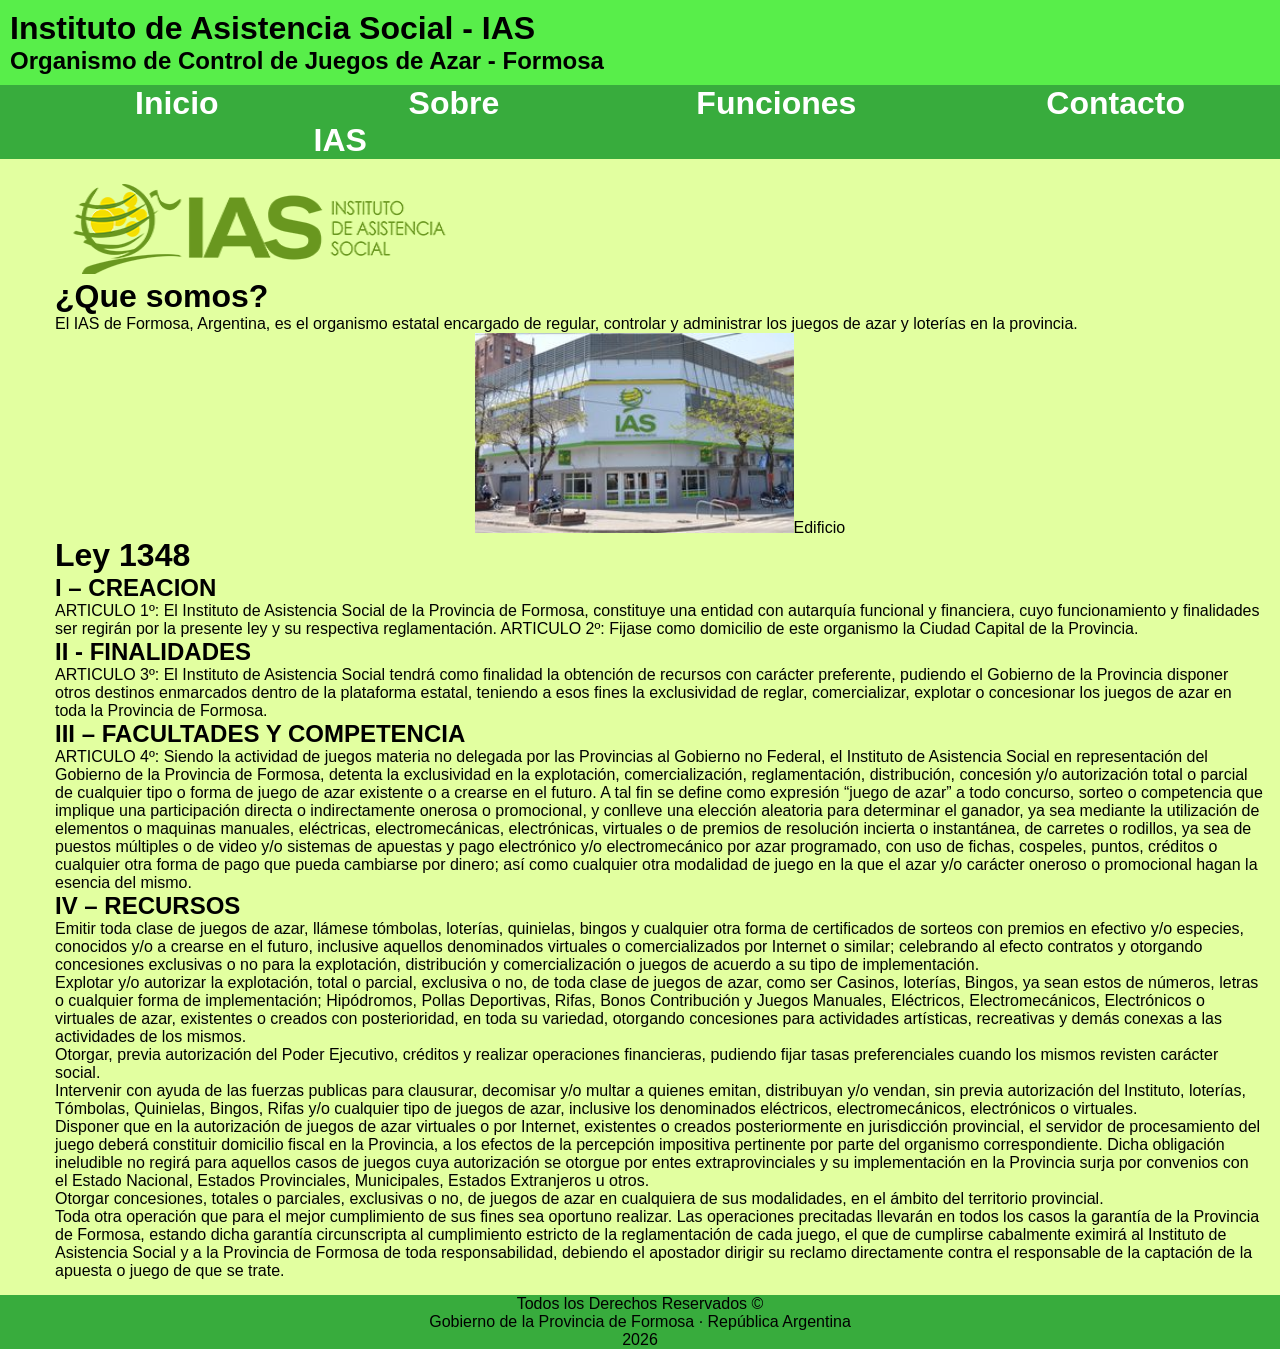
<file: index.html>
<!DOCTYPE html>
<html lang="en">
<head>
    <meta charset="UTF-8">
    <meta name="viewport" content="width=device-width, initial-scale=1.0">
    <title>Inicio</title>
    <link rel="stylesheet" href="assets/css/style.css"
</head>
<body>
    <div class="contenedor">
        <header>
            <h1>Instituto de Asistencia Social - IAS</h1>
            <h2>Organismo de Control de Juegos de Azar - Formosa</h2>
        </header>
        <nav><strong>
            <ul>
                <li><a href="index.html">Inicio</a></li>
                <li><a href="sobre-ias.html">Sobre IAS</a></li>
                <li><a href="funciones.html">Funciones</a></li>
                <li><a href="contacto.html">Contacto</a></li>
            </ul>
        </strong></nav>
        <main>
            <ul>
                <img src="assets/img/logo.png" width="400px" height="100px">
                <h1>¿Que somos?</h1>
                <p>El IAS de Formosa, Argentina, es el organismo estatal encargado de regular, controlar y administrar los juegos de azar y loterías en la provincia.</p>
                <figure>
                    <img src="assets/img/edificio-ias.jpg" alt="Imagen" height="200px"
                    <figcaption>Edificio</figcaption>
                </figure>
                <h1>Ley 1348</h1>
                <h2>I – CREACION</h2>
                <p>ARTICULO 1º: El Instituto de Asistencia Social de la Provincia de Formosa, constituye una entidad con autarquía funcional y financiera, cuyo funcionamiento y finalidades ser regirán por la presente ley y su respectiva reglamentación.
                    ARTICULO 2º: Fijase como domicilio de este organismo la Ciudad Capital de la Provincia.</p>
                <h2>II - FINALIDADES</h2>
                <p>ARTICULO 3º: El Instituto de Asistencia Social tendrá como finalidad la obtención de recursos con carácter preferente, pudiendo el Gobierno de la Provincia disponer otros destinos enmarcados dentro de la plataforma estatal, teniendo a esos fines la exclusividad de reglar, comercializar, explotar o concesionar los juegos de azar en toda la Provincia de Formosa.</p>
                <h2>III – FACULTADES Y COMPETENCIA</h2>
                <p>ARTICULO 4º: Siendo la actividad de juegos materia no delegada por las Provincias al Gobierno no Federal, el Instituto de Asistencia Social en representación del Gobierno de la Provincia de Formosa, detenta la exclusividad en la explotación, comercialización, reglamentación, distribución, concesión y/o autorización total o parcial de cualquier tipo o forma de juego de azar existente o a crearse en el futuro. A tal fin se define como expresión “juego de azar” a todo concurso, sorteo o competencia que implique una participación directa o indirectamente onerosa o promocional, y conlleve una elección aleatoria para determinar el ganador, ya sea mediante la utilización de elementos o maquinas manuales, eléctricas, electromecánicas, electrónicas, virtuales o de premios de resolución incierta o instantánea, de carretes o rodillos, ya sea de puestos múltiples o de video y/o sistemas de apuestas y pago electrónico y/o electromecánico por azar programado, con uso de fichas, cospeles, puntos, créditos o cualquier otra forma de pago que pueda cambiarse por dinero; así como cualquier otra modalidad de juego en la que el azar y/o carácter oneroso o promocional hagan la esencia del mismo.</p>
                <h2>IV – RECURSOS</h2>
                <p>Emitir toda clase de juegos de azar, llámese tómbolas, loterías, quinielas, bingos y cualquier otra forma de certificados de sorteos con premios en efectivo y/o especies, conocidos y/o a crearse en el futuro, inclusive aquellos denominados virtuales o comercializados por Internet o similar; celebrando al efecto contratos y otorgando concesiones exclusivas o no para la explotación, distribución y comercialización o juegos de acuerdo a su tipo de implementación.</p>
                <p>Explotar y/o autorizar la explotación, total o parcial, exclusiva o no, de toda clase de juegos de azar, como ser Casinos, loterías, Bingos, ya sean estos de números, letras o cualquier forma de implementación; Hipódromos, Pollas Deportivas, Rifas, Bonos Contribución y Juegos Manuales, Eléctricos, Electromecánicos, Electrónicos o virtuales de azar, existentes o creados con posterioridad, en toda su variedad, otorgando concesiones para actividades artísticas, recreativas y demás conexas a las actividades de los mismos.</p>
                <p>Otorgar, previa autorización del Poder Ejecutivo, créditos y realizar operaciones financieras, pudiendo fijar tasas preferenciales cuando los mismos revisten carácter social.</p>
                <p> Intervenir con ayuda de las fuerzas publicas para clausurar, decomisar y/o multar a quienes emitan, distribuyan y/o vendan, sin previa autorización del Instituto, loterías, Tómbolas, Quinielas, Bingos, Rifas y/o cualquier tipo de juegos de azar, inclusive los denominados eléctricos, electromecánicos, electrónicos o virtuales.</p>
                <p>Disponer que en la autorización de juegos de azar virtuales o por Internet, existentes o creados posteriormente en jurisdicción provincial, el servidor de procesamiento del juego deberá constituir domicilio fiscal en la Provincia, a los efectos de la percepción impositiva pertinente por parte del organismo correspondiente. Dicha obligación ineludible no regirá para aquellos casos de juegos cuya autorización se otorgue por entes extraprovinciales y su implementación en la Provincia surja por convenios con el Estado Nacional, Estados Provinciales, Municipales, Estados Extranjeros u otros.</p>
                <p>Otorgar concesiones, totales o parciales, exclusivas o no, de juegos de azar en cualquiera de sus modalidades, en el ámbito del territorio provincial.</p>
                <p>Toda otra operación que para el mejor cumplimiento de sus fines sea oportuno realizar.
                    Las operaciones precitadas llevarán en todos los casos la garantía de la Provincia de Formosa, estando dicha garantía circunscripta al cumplimiento estricto de la reglamentación de cada juego, el que de cumplirse cabalmente eximirá al Instituto de Asistencia Social y a la Provincia de Formosa de toda responsabilidad, debiendo el apostador dirigir su reclamo directamente contra el responsable de la captación de la apuesta o juego de que se trate.</p>
            </ul>
        </main>
        <footer>
        <p>Todos los Derechos Reservados &copy;</p>
        <p>Gobierno de la Provincia de Formosa · República Argentina</p>
        <p>2026</p>
        </footer>
    </div>
</body>
</html>
</file>
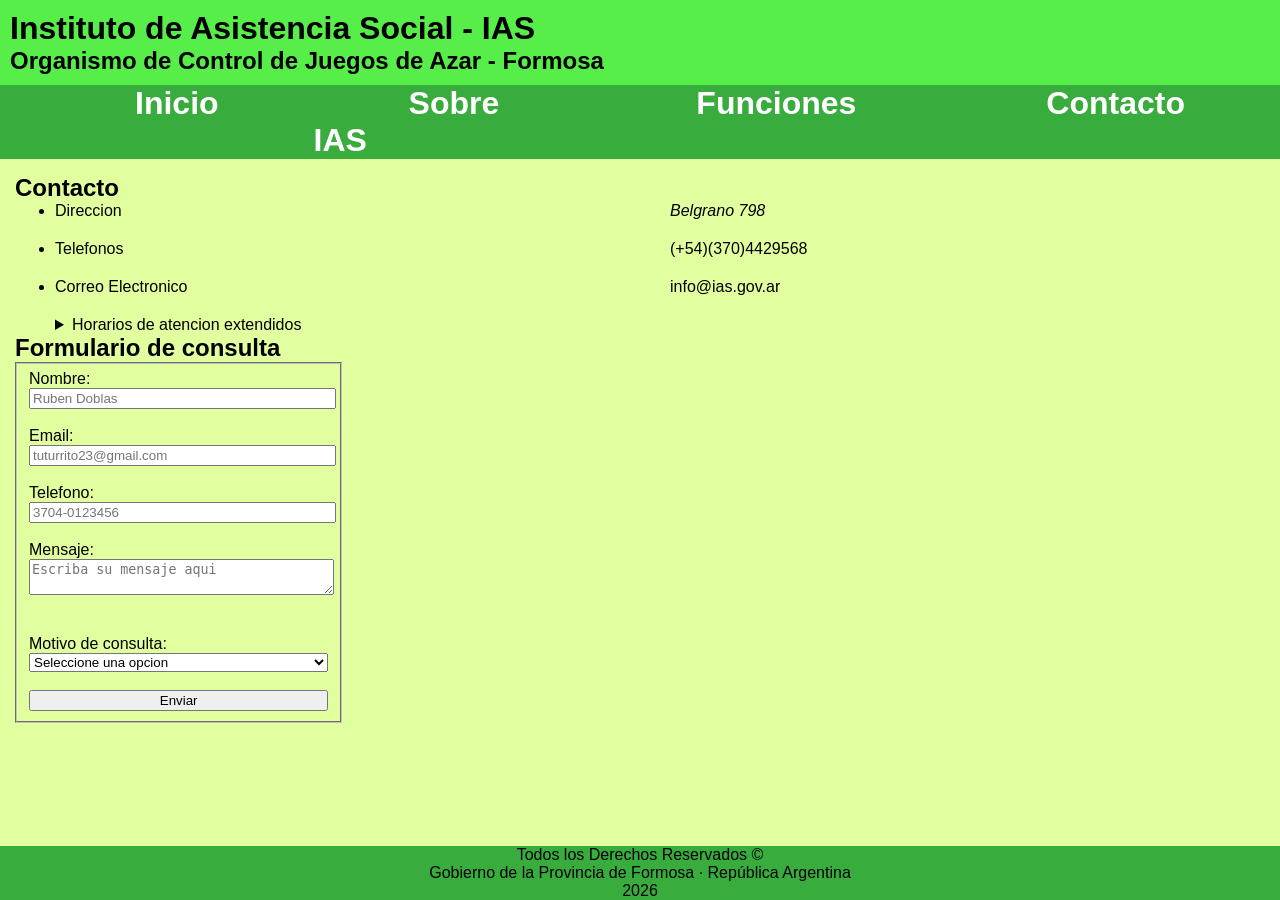
<file: contacto.html>
<!DOCTYPE html>
<html lang="en">
<head>
    <meta charset="UTF-8">
    <meta name="viewport" content="width=device-width, initial-scale=1.0">
    <title>Contacto</title>
    <link rel="stylesheet" href="assets/css/style.css">
</head>
<body>
    <div class="contenedor">
        <header>
            <h1>Instituto de Asistencia Social - IAS</h1>
            <h2>Organismo de Control de Juegos de Azar - Formosa</h2>
        </header>
        <nav><strong>
            <ul>
                <li><a href="index.html">Inicio</a></li>
                <li><a href="sobre-ias.html">Sobre IAS</a></li>
                <li><a href="funciones.html">Funciones</a></li>
                <li><a href="contacto.html">Contacto</a></li>
            </ul>
        </strong></nav>
        <main>
            <section>
                <h2>Contacto</h2>
                <ul>
                    <li>Direccion</li>
                    <address>Belgrano 798</address>
                    <li>Telefonos</li>
                    <p>(+54)(370)4429568</p>
                    <li>Correo Electronico</li>
                    <p>info@ias.gov.ar</p>
                <details>
                    <summary>Horarios de atencion extendidos</summary>
                    <p>Lunes de 8 a 12 y 17 a 20</p>
                    <p>Martes de 8 a 12 y 17 a 20</p>
                    <p>Miercoles de 8 a 12 y 17 a 20</p>
                    <p>Jueves de 8 a 12 y 17 a 20</p>
                    <p>Viernes de 8 a 12 y 17 a 20</p>
                </details>
                </ul>
            </section>
            <h2>Formulario de consulta</h2>
                <form action="#" method="post" id="formulario">
                    <fieldset>
                    <label for="nombre">Nombre:</label>
                        <input type="text" id="nombre" placeholder="Ruben Doblas"/ required><br /><br />
                    <label for="email">Email:</label>
                        <input type="email" id="email" placeholder="tuturrito23@gmail.com"/ required><br /><br />
                    <label for="Telefono">Telefono:</label>
                        <input type="tel" id="Telefono" placeholder="3704-0123456"/ required><br /><br />
                    <label for="mensaje">Mensaje:</label>
                        <textarea id="mensaje" name="mensaje" placeholder="Escriba su mensaje aqui" required></textarea><br /><br /><br />
                    <label for="Motivo de consulta">Motivo de consulta:</label>
                    <select id="Motivo de consulta">
                        <option disabled selected>Seleccione una opcion</option>
                        <option>Reclamos</option>
                        <option>Ayuda</option>
                        <option>Otro</option>
                    </select><br /><br />
                <button type="submit" id="btn-enviar">Enviar</button>
                </fieldset>
                </form>
        </main>
        <footer>
            <p>Todos los Derechos Reservados &copy;</p>
            <p>Gobierno de la Provincia de Formosa · República Argentina</p>
            <p>2026</p>
        </footer>
    </div>
</body>
</html>
</file>
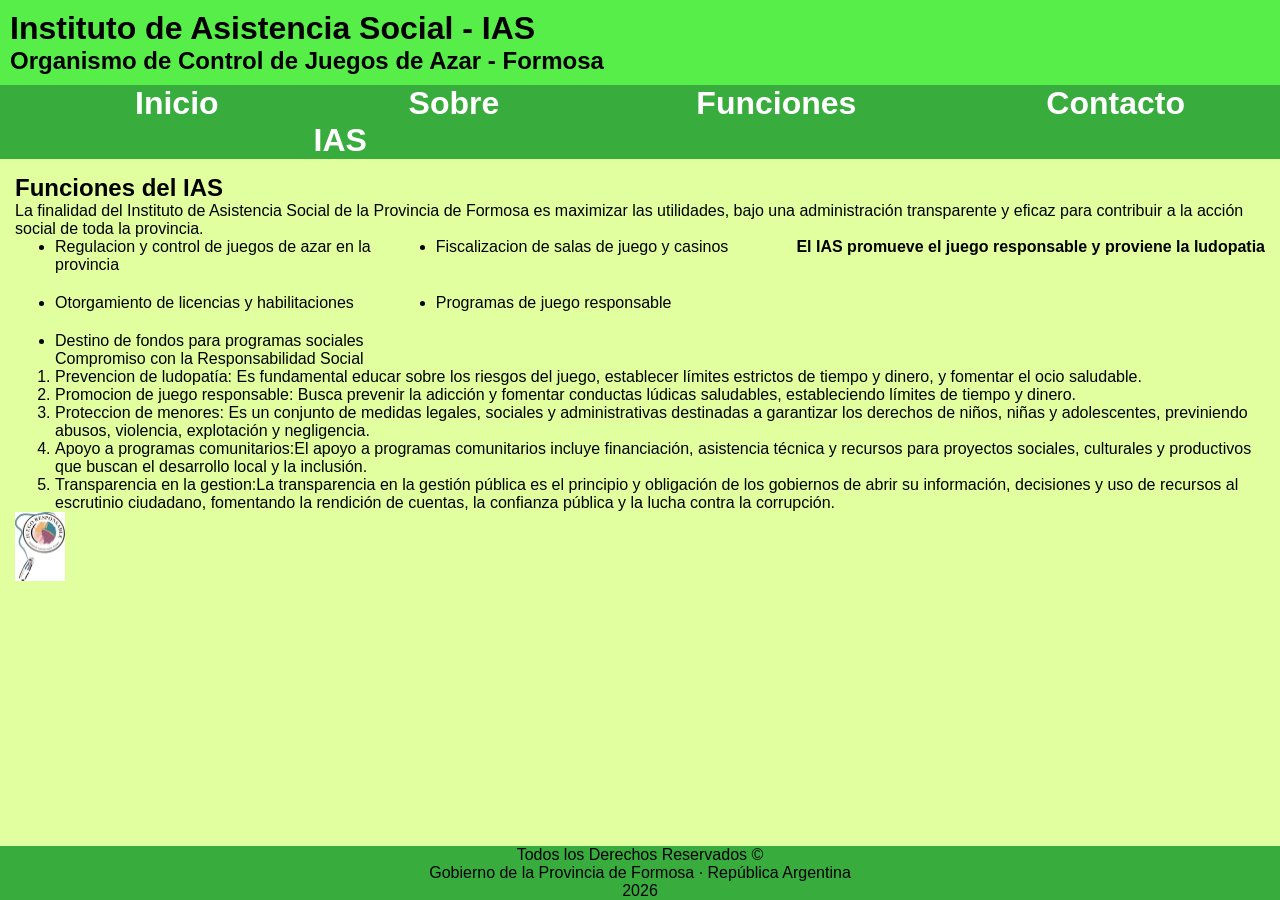
<file: funciones.html>
<!DOCTYPE html>
<html lang="en">
<head>
    <meta charset="UTF-8">
    <meta name="viewport" content="width=device-width, initial-scale=1.0">
    <title>Funciones</title>
    <link rel="stylesheet" href="assets/css/style.css">
</head>
<body>
    <div class="contenedor">
        <header>
            <h1>Instituto de Asistencia Social - IAS</h1>
            <h2>Organismo de Control de Juegos de Azar - Formosa</h2>
        </header>
        <nav><strong>
            <ul>
                <li><a href="index.html">Inicio</a></li>
                <li><a href="sobre-ias.html">Sobre IAS</a></li>
                <li><a href="funciones.html">Funciones</a></li>
                <li><a href="contacto.html">Contacto</a></li>
            </ul>
        </strong></nav>
        <main>
            <section>
                <h2>Funciones del IAS</h2>
                <p>La finalidad del Instituto de Asistencia Social de la Provincia de Formosa es maximizar las utilidades, bajo una administración transparente y eficaz para contribuir a la acción social de toda la provincia.</p>
                <aside><strong>El IAS promueve el juego responsable y proviene la ludopatia</strong></aside>
                <ul>
                    <li>Regulacion y control de juegos de azar en la provincia</li>
                    <li>Fiscalizacion de salas de juego y casinos</li>
                    <li>Otorgamiento de licencias y habilitaciones</li>
                    <li>Programas de juego responsable</li>
                    <li>Destino de fondos para programas sociales</li>
                </ul>
            </section>
            <ol>Compromiso con la Responsabilidad Social
                <li>Prevencion de ludopatía: Es fundamental educar sobre los riesgos del juego, establecer límites estrictos de tiempo y dinero, y fomentar el ocio saludable.</li>
                <li>Promocion de juego responsable: Busca prevenir la adicción y fomentar conductas lúdicas saludables, estableciendo límites de tiempo y dinero.</li>
                <li>Proteccion de menores: Es un conjunto de medidas legales, sociales y administrativas destinadas a garantizar los derechos de niños, niñas y adolescentes, previniendo abusos, violencia, explotación y negligencia.</li>
                <li>Apoyo a programas comunitarios:El apoyo a programas comunitarios incluye financiación, asistencia técnica y recursos para proyectos sociales, culturales y productivos que buscan el desarrollo local y la inclusión.</li>
                <li>Transparencia en la gestion:La transparencia en la gestión pública es el principio y obligación de los gobiernos de abrir su información, decisiones y uso de recursos al escrutinio ciudadano, fomentando la rendición de cuentas, la confianza pública y la lucha contra la corrupción.</li>
            </ol>
            <img src="assets/img/logo-juego-responsable.jpg" alt="logo" width="50px">
        </main>
        <footer>
            <p>Todos los Derechos Reservados &copy;</p>
            <p>Gobierno de la Provincia de Formosa · República Argentina</p>
            <p>2026</p>
        </footer>
    </div>
</body>
</html>
</file>
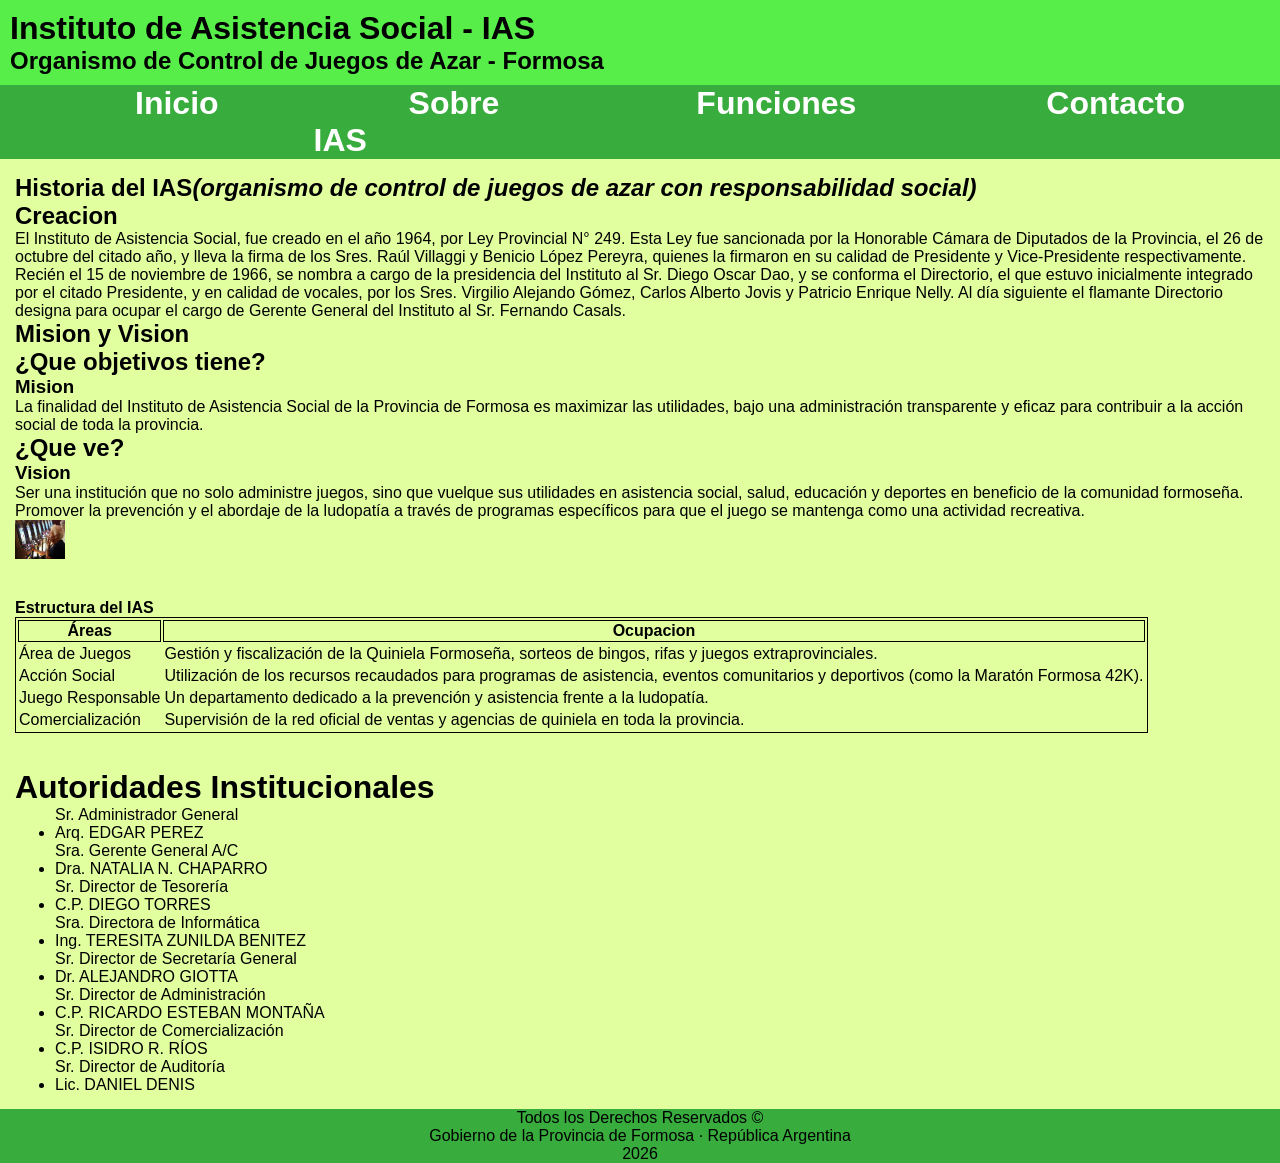
<file: sobre-ias.html>
<!DOCTYPE html>
<html lang="en">
<head>
    <meta charset="UTF-8">
    <meta name="viewport" content="width=device-width, initial-scale=1.0">
    <title>Sobre IAS</title>
    <link rel="stylesheet" href="assets/css/style.css">
</head>
<body>
    <div class="contenedor">
            <header>
                <h1>Instituto de Asistencia Social - IAS</h1>
                <h2>Organismo de Control de Juegos de Azar - Formosa</h2>
            </header>
            <nav><strong>
                <ul>
                    <li><a href="index.html">Inicio</a></li>
                    <li><a href="sobre-ias.html">Sobre IAS</a></li>
                    <li><a href="funciones.html">Funciones</a></li>
                    <li><a href="contacto.html">Contacto</a></li>
                </ul>
            </strong></nav>
            <main>
                <section>
                    <h1>Historia del IAS<em>(organismo de control de juegos de azar con responsabilidad social)</em></h1>
                    <h2>Creacion</h2>
                    <p>El Instituto de Asistencia Social, fue creado en el año 1964, por Ley Provincial N° 249. 
                    Esta Ley fue sancionada por la Honorable Cámara de Diputados de la Provincia, el 26 de 
                    octubre del citado año, y lleva la firma de los Sres. Raúl Villaggi y Benicio López 
                    Pereyra, quienes la firmaron en su calidad de Presidente y Vice-Presidente 
                    respectivamente.</p>
                    <p>Recién el 15 de noviembre de 1966, se nombra a cargo de la presidencia del Instituto al 
                    Sr. Diego Oscar Dao, y se conforma el Directorio, el que estuvo inicialmente integrado 
                    por el citado Presidente, y en calidad de vocales, por los Sres. Virgilio Alejando 
                    Gómez, Carlos Alberto Jovis y Patricio Enrique Nelly. Al día siguiente el flamante 
                    Directorio designa para ocupar el cargo de Gerente General del Instituto al Sr. Fernando
                    Casals.</p>
                </section>
                <section>
                    <h1>Mision y Vision</h1>
                    <h2>¿Que objetivos tiene?</h2>
                    <h3>Mision</h3>
                    <p>La finalidad del Instituto de Asistencia Social de la Provincia de Formosa es maximizar las utilidades, bajo una administración transparente y eficaz para contribuir a la acción social de toda la provincia.</p>
                    <h2>¿Que ve?</h2>
                    <h3>Vision</h3>
                    <p>Ser una institución que no solo administre juegos, sino que vuelque sus utilidades en asistencia social, salud, educación y deportes en beneficio de la comunidad formoseña.</p>
                    <p>Promover la prevención y el abordaje de la ludopatía a través de programas específicos para que el juego se mantenga como una actividad recreativa.</p>
                    <img src="assets/img/juego-responsable.jpg" width="50px">
                </section><br /> <br />
                <!--TABLA-->
                <!--Se usa Tbody como nombre de la entidad-->
                <!--Se usa th para los columnas-->
                <!--Se usa tr para los filas-->
                <table>
                    <thead><strong>Estructura del IAS</strong></thead>
                    <tr>
                        <th>Áreas</th>
                        <th>Ocupacion</th>
                    </tr>
                    <tr>
                        <td>Área de Juegos</td>
                        <td>Gestión y fiscalización de la Quiniela Formoseña, sorteos de bingos, rifas y juegos extraprovinciales.</td>
                    </tr>
                    <tr>
                        <td>Acción Social</td>
                        <td>Utilización de los recursos recaudados para programas de asistencia, eventos comunitarios y deportivos (como la Maratón Formosa 42K).</td>
                    </tr>
                    <tr>
                        <td>Juego Responsable</td>
                        <td>Un departamento dedicado a la prevención y asistencia frente a la ludopatía.</td>
                    </tr>
                    <tr>
                        <td>Comercialización</td>
                        <td>Supervisión de la red oficial de ventas y agencias de quiniela en toda la provincia.</td>
                </table><br /><br />

                    <h1>Autoridades Institucionales</h1>
                        <ul>Sr. Administrador General
                            <li>Arq. EDGAR PEREZ</li>
                        <p>Sra. Gerente General A/C</p>
                            <li>Dra. NATALIA N. CHAPARRO</li>
                        <p>Sr. Director de Tesorería</p>
                            <li>C.P. DIEGO TORRES</li>
                        <p>Sra. Directora de Informática</p>
                            <li>Ing. TERESITA ZUNILDA BENITEZ</li>
                        <p>Sr. Director de Secretaría General</p>
                            <li>Dr. ALEJANDRO GIOTTA</li>
                        <p>Sr. Director de Administración</p>
                            <li>C.P. RICARDO ESTEBAN MONTAÑA</li>
                        <p>Sr. Director de Comercialización</p>
                            <li>C.P. ISIDRO R. RÍOS</li>
                        <p>Sr. Director de Auditoría</p>
                            <li>Lic. DANIEL DENIS</li>
                        </ul>
            </main>
            <footer>
                <p>Todos los Derechos Reservados &copy;</p>
                <p>Gobierno de la Provincia de Formosa · República Argentina</p>
                <p>2026</p>
            </footer>
    </div>
</body>
</html>
</file>
<file: assets/css/style.css>
/* Valores automáticos (centrar horizontalmente) */
* {
    margin: 0;
}


body{
    background-color: rgb(226, 255, 160);
    color: black;
    font-family: Arial, Helvetica, sans-serif;
}

.contenedor {
    display: grid;
    grid-template-rows: auto auto 1fr auto;
    min-height:100vh
}

header {
    padding: 10px;
    background-color: rgb(88, 238, 74);
}

h1, h2, h3{
    color: black;
    font-family: Verdana, Geneva, Tahoma, sans-serif;
}

p{
    line-height: normal;
    text-align: left;
}

/*  */
nav{
    background-color: rgb(56, 172, 61);
}

nav ul{
    display: flex;
    justify-content: space-around;
    list-style: none;
}

nav ul li a{
    padding: 0px 95px;
    font-size: 32px;
    color: white;
    text-decoration: none;
    transition: background-color 1.5s;
    transition: color 1.5s;
}

nav ul li a:hover{
    color: black;
    border-color: rgb(226, 255, 160);
    background-color: rgb(226, 255, 160);
}

main section ul{
    display: grid;
    grid-template-columns: 1fr 1fr;
    gap: 20px;
}

main{
    padding: 15px;
}

figure{
    text-align: center;
}

table{
    border: solid 0.1px;
}
table,th{
    border: solid 0.1px;
}

footer{
    display: flex;
    flex-direction: column;
    align-items: center;
    padding: 0.1px;
    background-color: rgb(56, 172, 61);
}

aside{
    float: right;
}
/*  Formulario usando display flex */
form{
    display: flex;
    flex-wrap: wrap;
    gap: 15px;
}

form label,form input,form select,form textarea,form button{
    width: 100%;
}
</file>
